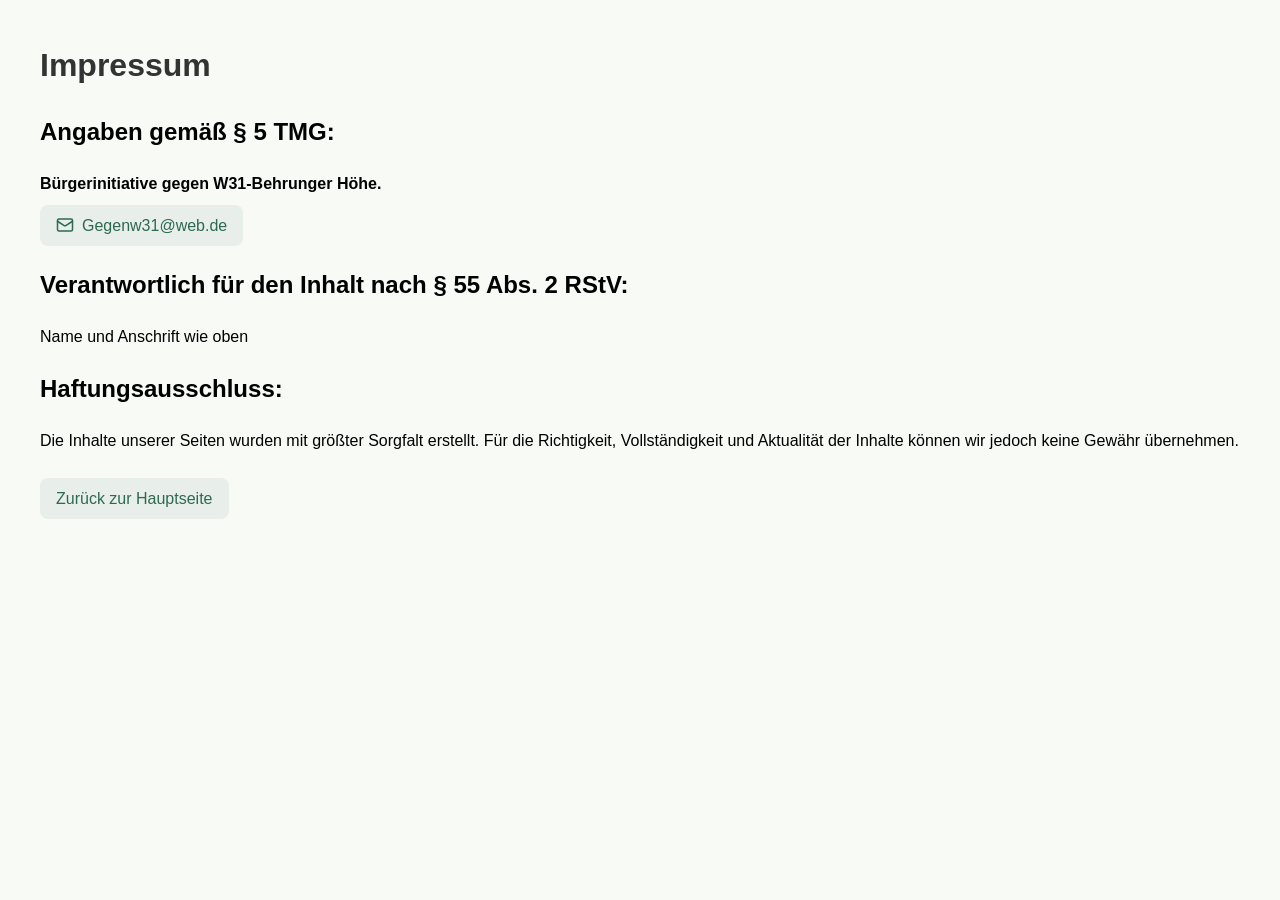
<file: imprint.html>
<!DOCTYPE html>
<html lang="de">
<head>
    <meta charset="UTF-8">
    <meta name="viewport" content="width=device-width, initial-scale=1.0">
    <title>Impressum</title>
    <style>
        body {
            font-family: Arial, sans-serif;
            margin: 40px;
            line-height: 1.6;
            background-color: #F8FAF6;
        }
        h1 {
            color: #333;
        }
    </style>
</head>
<body>
    <h1>Impressum</h1>
    
    <h2>Angaben gemäß § 5 TMG:</h2>
    <p>
        <strong>Bürgerinitiative gegen W31-Behrunger Höhe.</strong><br>
        <a href="mailto:Gegenw31@web.de"
            style="display: inline-flex; align-items: center; gap: 0.5rem;
            font-size: var(--typography-body-md-font-size);
            font-weight: var(--typography-body-md-font-weight);
            line-height: var(--typography-body-md-line-height);
            letter-spacing: var(--typography-body-md-letter-spacing);
            font-family: var(--typography-body-md-font-family);
            color: #2d6a4f; text-decoration: none;
            background: rgba(45,106,79,0.08);
            padding: 0.5rem 1rem;
            border-radius: 0.5rem;
            margin-top: 0.5rem;">
            <svg xmlns="http://www.w3.org/2000/svg" width="18" height="18" viewBox="0 0 24 24" fill="none" stroke="currentColor" stroke-width="2" stroke-linecap="round" stroke-linejoin="round">
                <rect x="2" y="4" width="20" height="16" rx="2"/>
                <path d="m22 7-8.97 5.7a1.94 1.94 0 0 1-2.06 0L2 7"/>
            </svg>
            Gegenw31@web.de
        </a>
    </p>
    
    <h2>Verantwortlich für den Inhalt nach § 55 Abs. 2 RStV:</h2>
    <p>
        Name und Anschrift wie oben
    </p>
    
    <h2>Haftungsausschluss:</h2>
    <p>
        Die Inhalte unserer Seiten wurden mit größter Sorgfalt erstellt. Für die Richtigkeit, Vollständigkeit und Aktualität der Inhalte können wir jedoch keine Gewähr übernehmen.
    </p>
    <a href="index.html"
    style="display: inline-flex; align-items: center; gap: 0.5rem;
            font-size: var(--typography-body-md-font-size);
            font-weight: var(--typography-body-md-font-weight);
            line-height: var(--typography-body-md-line-height);
            letter-spacing: var(--typography-body-md-letter-spacing);
            font-family: var(--typography-body-md-font-family);
            color: #2d6a4f; text-decoration: none;
            background: rgba(45,106,79,0.08);
            padding: 0.5rem 1rem;
            border-radius: 0.5rem;
            margin-top: 0.5rem;">
    Zurück zur Hauptseite
</a>
</body>
</html>
</file>
